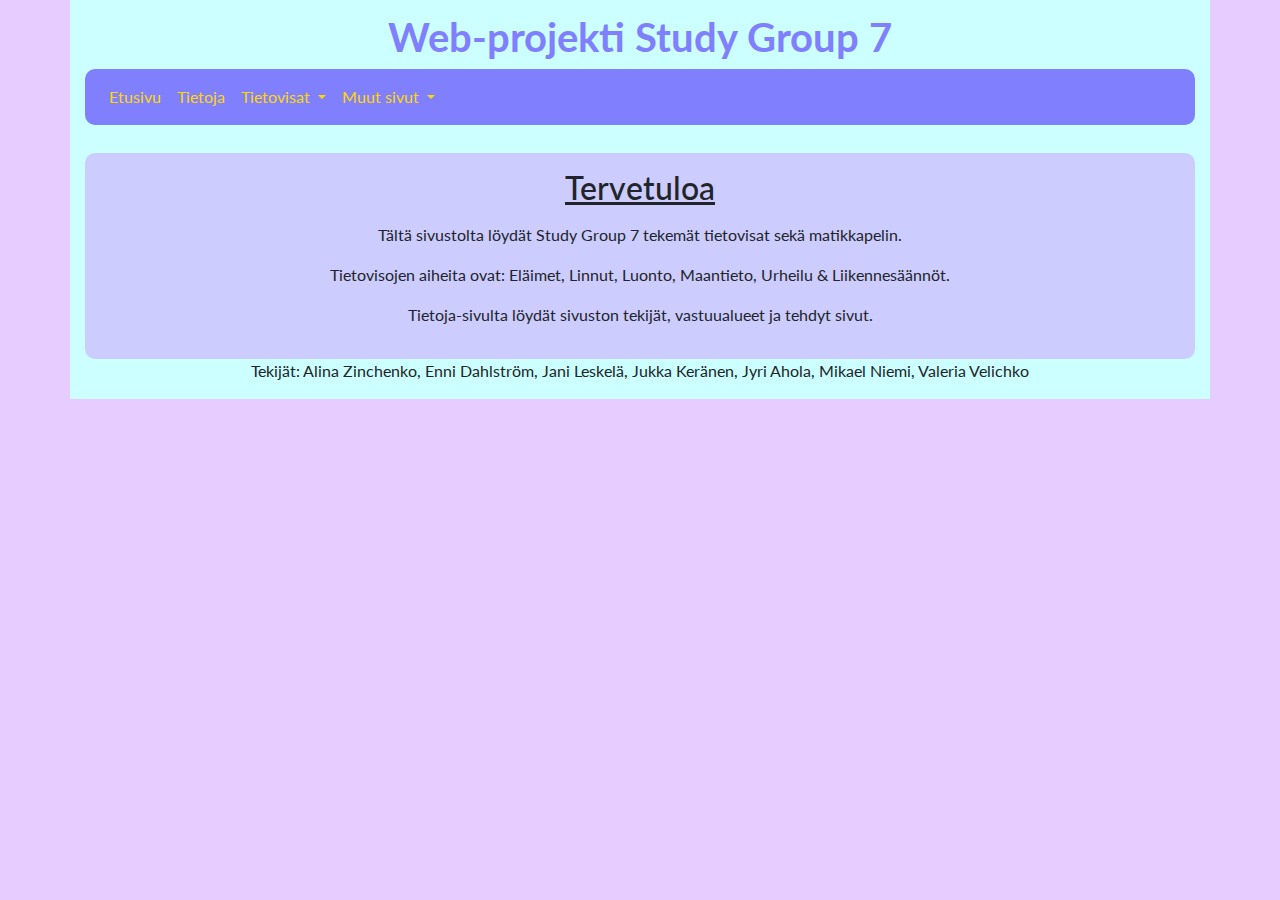
<file: index.html>
<!DOCTYPE html>
<html lang="fi">

<head>
    <meta charset="UTF-8">
    <meta name="viewport" content="width=device-width, initial-scale=1.0">
    <title>Etusivu</title>
    <link rel="stylesheet" href="css/bootstrap.css">
    <link rel="stylesheet" href="css/yhteinen.css">
</head>

<body>
    <main class="container">
        <header class="row ">
            <div class="col-12 mx-auto mt-2 border-dark">
                <h1 class="text-center">Web-projekti Study Group 7</h1>
                <nav class="navbar navbar-expand-md navbar-dark bg-dark mx-0">
                    <button class="navbar-toggler" type="button" data-toggle="collapse"
                        data-target="#navbarSupportedContent" aria-controls="navbarSupportedContent"
                        aria-expanded="false" aria-label="Toggle navigation">
                        <span class="navbar-toggler-icon"></span>
                    </button>
                    <div class="collapse navbar-collapse" id="navbarSupportedContent">
                        <ul class="navbar-nav">
                            <li class="nav-item active">
                                <a class="nav-link" href="index.html">Etusivu<span class="sr-only">(current)</span></a>
                            </li>
                            <li class="nav-item">
                                <a class="nav-link" href="tietoja.html">Tietoja</a>
                            </li>
                            <li class="nav-item dropdown">
                                <a class="nav-link dropdown-toggle" href="#" id="navbarDropdown" role="button"
                                    data-toggle="dropdown" aria-haspopup="true" aria-expanded="false">
                                    Tietovisat
                                </a>
                                <div class="dropdown-menu" aria-labelledby="navbarDropdown">
                                    <a class="dropdown-item" href="JukkaK-elainvisa.html">Eläinvisa</a>
                                    <a class="dropdown-item" href="lintuvisa.html">Lintuvisa</a>
                                    <a class="dropdown-item" href="luontovisa.html">Luontovisa</a>
                                    <a class="dropdown-item" href="maantieto.html">Maantietovisa 1</a>
                                    <a class="dropdown-item" href="maantieto2.html">Maantietovisa 2</a>
                                    <a class="dropdown-item" href="jani-urheiluvisa.html">Urheiluvisa</a>
                                    <a class="dropdown-item" href="AZ-Liikennesääntövisa.html">Liikennesääntövisa</a>
                                </div>
                            </li>
                            <li class="nav-item dropdown">
                                <a class="nav-link dropdown-toggle" href="#" id="navbarDropdown" role="button"
                                    data-toggle="dropdown" aria-haspopup="true" aria-expanded="false">
                                    Muut sivut
                                </a>
                                <div class="dropdown-menu" aria-labelledby="navbarDropdown">
                                    <a class="dropdown-item" href="JA-matikkapeli.html">Jyrin matikkapeli</a>
                                    <a class="dropdown-item" href="JukkaK-matikkatehtävät.html">Jukan matikkatehtävät</a>
                                </div>
                            </li>
                </nav>
            </div>
        </header>
        <section class="row mx-auto mt-2">
            <div class="col-12 etusivu text-center mb-3">
                <div class="text-center">
                    <h2 style="text-decoration: underline;" class="mb-3 mt-3">Tervetuloa</h2>
                    <p>Tältä sivustolta löydät Study Group 7 tekemät tietovisat sekä matikkapelin.</p>
                    <p>Tietovisojen aiheita ovat: Eläimet, Linnut, Luonto, Maantieto, Urheilu & Liikennesäännöt. </p>
                    <p>Tietoja-sivulta löydät sivuston tekijät, vastuualueet ja tehdyt sivut. </p>
                </div>

            </div>
        </section>
        <footer class="row mx-auto">
            <div class="col-12 text-center">
                <p>Tekijät: Alina Zinchenko, Enni Dahlström, Jani Leskelä, Jukka Keränen, Jyri Ahola, Mikael Niemi, Valeria Velichko</p>
            </div>
        </footer>
    </main>
    <script src="https://code.jquery.com/jquery-3.3.1.slim.min.js"
        integrity="sha384-q8i/X+965DzO0rT7abK41JStQIAqVgRVzpbzo5smXKp4YfRvH+8abtTE1Pi6jizo"
        crossorigin="anonymous"></script>
    <script src="https://cdnjs.cloudflare.com/ajax/libs/popper.js/1.14.3/umd/popper.min.js"
        integrity="sha384-ZMP7rVo3mIykV+2+9J3UJ46jBk0WLaUAdn689aCwoqbBJiSnjAK/l8WvCWPIPm49"
        crossorigin="anonymous"></script>
    <script src="https://stackpath.bootstrapcdn.com/bootstrap/4.1.3/js/bootstrap.min.js"
        integrity="sha384-ChfqqxuZUCnJSK3+MXmPNIyE6ZbWh2IMqE241rYiqJxyMiZ6OW/JmZQ5stwEULTy"
        crossorigin="anonymous"></script>
</body>

</html>
</file>
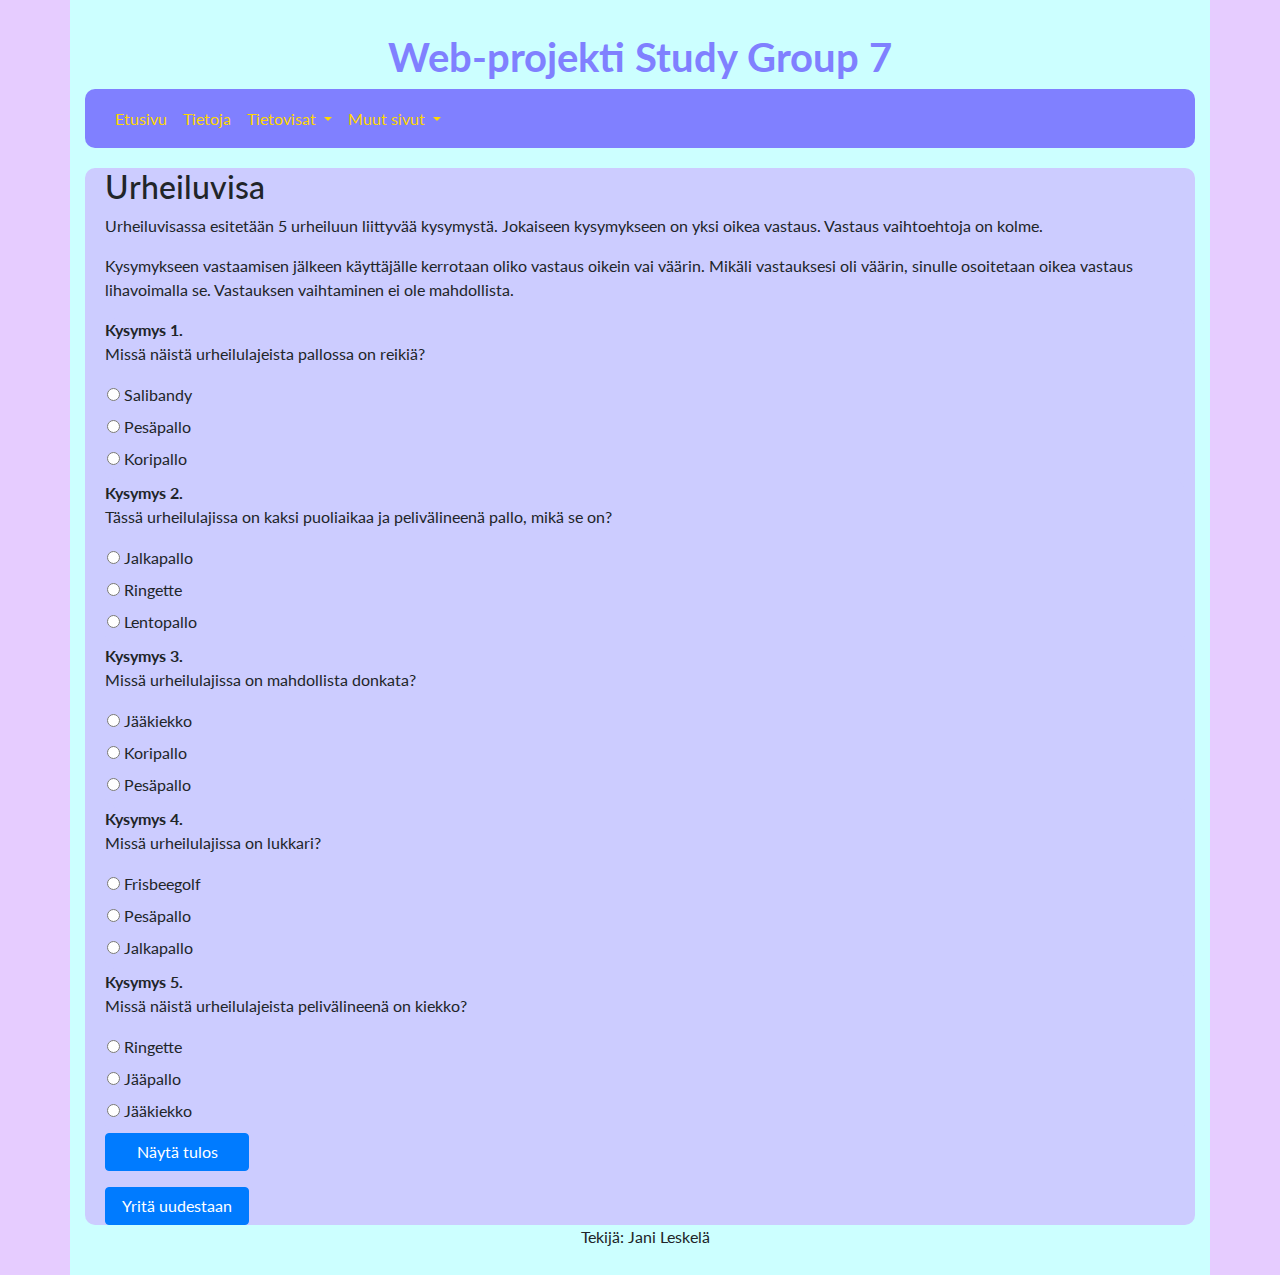
<file: jani-urheiluvisa.html>
<!DOCTYPE html>
<html lang="fi">

<head>
    <meta charset="UTF-8">
    <meta name="viewport" content="width=device-width, initial-scale=1.0">
    <title>Etusivu</title>
    <link rel="stylesheet" href="css/bootstrap.css">
    <link rel="stylesheet" href="https://stackpath.bootstrapcdn.com/font-awesome/4.7.0/css/font-awesome.min.css"
        integrity="sha384-wvfXpqpZZVQGK6TAh5PVlGOfQNHSoD2xbE+QkPxCAFlNEevoEH3Sl0sibVcOQVnN" crossorigin="anonymous">
    <link rel="stylesheet" href="css/yhteinen.css">
    <link rel="stylesheet" href="css/urheiluvisa.css">
</head>

<body>
    <main class="container">
        <header class="row ">
            <div class="col-12 mx-auto mt-2 border-dark">
                <h1 class="text-center">Web-projekti Study Group 7</h1>
                <nav class="navbar navbar-expand-md navbar-dark bg-dark mx-0">
                    <button class="navbar-toggler" type="button" data-toggle="collapse"
                        data-target="#navbarSupportedContent" aria-controls="navbarSupportedContent"
                        aria-expanded="false" aria-label="Toggle navigation">
                        <span class="navbar-toggler-icon"></span>
                    </button>
                    <div class="collapse navbar-collapse" id="navbarSupportedContent">
                        <ul class="navbar-nav">
                            <li class="nav-item active">
                                <a class="nav-link" href="index.html">Etusivu<span class="sr-only">(current)</span></a>
                            </li>
                            <li class="nav-item">
                                <a class="nav-link" href="tietoja.html">Tietoja</a>
                            </li>
                            <li class="nav-item dropdown">
                                <a class="nav-link dropdown-toggle" href="#" id="navbarDropdown" role="button"
                                    data-toggle="dropdown" aria-haspopup="true" aria-expanded="false">
                                    Tietovisat
                                </a>
                                <div class="dropdown-menu" aria-labelledby="navbarDropdown">
                                    <a class="dropdown-item" href="JukkaK-elainvisa.html">Eläinvisa</a>
                                    <a class="dropdown-item" href="lintuvisa.html">Lintuvisa</a>
                                    <a class="dropdown-item" href="luontovisa.html">Luontovisa</a>
                                    <a class="dropdown-item" href="maantieto.html">Maantietovisa 1</a>
                                    <a class="dropdown-item" href="maantieto2.html">Maantietovisa 2</a>
                                    <a class="dropdown-item" href="jani-urheiluvisa.html">Urheiluvisa</a>
                                    <a class="dropdown-item" href="AZ-Liikennesääntövisa.html">Liikennesääntövisa</a>
                                </div>
                            </li>
                            <li class="nav-item dropdown">
                                <a class="nav-link dropdown-toggle" href="#" id="navbarDropdown" role="button"
                                    data-toggle="dropdown" aria-haspopup="true" aria-expanded="false">
                                    Muut sivut
                                </a>
                                <div class="dropdown-menu" aria-labelledby="navbarDropdown">
                                    <a class="dropdown-item" href="JA-matikkapeli.html">Jyrin matikkapeli</a>
                                    <a class="dropdown-item" href="JukkaK-matikkatehtävät.html">Jukan matikkatehtävät</a>
                                </div>
                            </li>
                </nav>
            </div>
        </header>
     <section class="row mx-auto">
            <div class="col-12 text-left">
            <h2>Urheiluvisa</h2>
            
            <p>Urheiluvisassa esitetään 5 urheiluun liittyvää kysymystä. Jokaiseen kysymykseen on yksi oikea vastaus. Vastaus vaihtoehtoja on kolme.
            </p>
            <p> Kysymykseen vastaamisen jälkeen käyttäjälle kerrotaan oliko vastaus oikein vai väärin.
                 Mikäli vastauksesi oli väärin, sinulle osoitetaan oikea vastaus lihavoimalla se. Vastauksen vaihtaminen ei ole mahdollista.
            </p>
        </div>

        <div class="col-12">
        <section>

            <p> <b> Kysymys 1.</b> <br> Missä näistä urheilulajeista pallossa on reikiä?</p>
            
            <ul>
                <li>
                    <input type="radio" name="kysymys1" id="uk1a" class="choice" value="1">
                    <label for="uk1a">Salibandy</label>
                </li>
                <li>
                    <input type="radio" name="kysymys1" id="uk2a" class="choice" value="0">
                    <label for="uk2a">Pesäpallo</label>
                </li>
                <li>
                    <input type="radio" name="kysymys1" id="uk3a" class="choice" value="0">
                    <label for="uk3a">Koripallo</label>
                </li>
            </ul>
            <p class="not_visible" id="kysymys1">
             Oikea vastaus on salibandy. Salibandypallossa on useita reikiä</p>
          </section>

          <section>
            <p> <b> Kysymys 2.</b> <br>Tässä urheilulajissa on kaksi puoliaikaa ja pelivälineenä pallo, mikä se on? </p>
            
            <ul>
                <li>
                    <input type="radio" name="kysymys2" id="uk1b" class="choice" value="1">
                    <label for="uk1b">Jalkapallo</label>
                </li>
                <li>
                    <input type="radio" name="kysymys2" id="uk2b" class="choice" value="0">
                    <label for="uk2b">Ringette</label>
                </li>
                <li>
                    <input type="radio" name="kysymys2" id="uk3b" class="choice" value="0">
                    <label for="uk3b">Lentopallo</label>
                </li>
            </ul>
            <p class="not_visible" id="kysymys2">
            Oikea vastaus on jalkapallo. Lentopallossa on 3 erää ja ringetessä pelivälineenä kuminen rengas.</p>
          </section>

          <section>
            <p><b>Kysymys 3.</b> <br>Missä urheilulajissa on mahdollista donkata? </p>
            
            <ul>
                <li>
                    <input type="radio" name="kysymys3" id="uk1c" class="choice" value="0">
                    <label for="uk1c">Jääkiekko</label>
                </li>
                <li>
                    <input type="radio" name="kysymys3" id="uk2c" class="choice" value="1">
                    <label for="uk2c">Koripallo</label>
                </li>
                <li>
                    <input type="radio" name="kysymys3" id="uk3c" class="choice" value="0">
                    <label for="uk3c">Pesäpallo</label>
                </li>
            </ul>
            <p class="not_visible" id="kysymys3">
            Oikea vastaus on koripallo. Donkki tarkoittaa hyppyheittoa, jossa pelaaja heittää pallon alaspäin.</p>
          </section>
          
          <section>
            <p><b> Kysymys 4.</b> <br>Missä urheilulajissa on lukkari? </p>
            
            <ul>
                <li>
                    <input type="radio" name="kysymys4" id="uk1d" class="choice" value="0">
                    <label for="uk1d">Frisbeegolf</label>
                </li>
                <li>
                    <input type="radio" name="kysymys4" id="uk2d" class="choice" value="1">
                    <label for="uk2d">Pesäpallo</label>
                </li>
                <li>
                    <input type="radio" name="kysymys4" id="uk3d" class="choice" value="0">
                    <label for="uk3d">Jalkapallo</label>
                </li>
            </ul>
            <p class="not_visible" id="kysymys4">
            Oikea vastaus on pesäpallo. Pesäpallossa kotipesässä olevaa syöttäjää kutsutaan lukkariksi.</p>
          </section>
          
          <section>
            <p><b>Kysymys 5.</b> <br>Missä näistä urheilulajeista pelivälineenä on kiekko? </p>
            
            <ul>
                <li>
                    <input type="radio" name="kysymys5" id="uk1e" class="choice" value="0">
                    <label for="uk1e">Ringette</label>
                </li>
                <li>
                    <input type="radio" name="kysymys5" id="uk2e" class="choice" value="0">
                    <label for="uk2e">Jääpallo</label>
                </li>
                <li>
                    <input type="radio" name="kysymys5" id="uk3e" class="choice" value="1">
                    <label for="uk3e">Jääkiekko</label>
                </li>
            </ul>
            <p class="not_visible" id="kysymys5">
                Oikea vastaus on jääkiekko.</p>
            </section>
        <button type="button" id="tulos" class="btn btn-primary">Näytä tulos</button>
            <p id="tulostus"></p>

        <button type="button" id="uudestaan" class="btn btn-primary">Yritä uudestaan</button>
        </div>
    </section>
        
    
        <footer class="row mx-auto">
            <div class="col-12 text-center">
                <p>Tekijä: Jani Leskelä</p>
            </div>

        </footer>
    </main>
    <script src="https://code.jquery.com/jquery-3.3.1.slim.min.js" integrity="sha384-q8i/X+965DzO0rT7abK41JStQIAqVgRVzpbzo5smXKp4YfRvH+8abtTE1Pi6jizo" crossorigin="anonymous"></script>
    <script src="https://cdnjs.cloudflare.com/ajax/libs/popper.js/1.14.3/umd/popper.min.js" integrity="sha384-ZMP7rVo3mIykV+2+9J3UJ46jBk0WLaUAdn689aCwoqbBJiSnjAK/l8WvCWPIPm49" crossorigin="anonymous"></script>
    <script src="https://stackpath.bootstrapcdn.com/bootstrap/4.1.3/js/bootstrap.min.js" integrity="sha384-ChfqqxuZUCnJSK3+MXmPNIyE6ZbWh2IMqE241rYiqJxyMiZ6OW/JmZQ5stwEULTy" crossorigin="anonymous"></script>
    <script src="js/jl-urheiluvisa.js"></script>
</body>

</html>
</file>
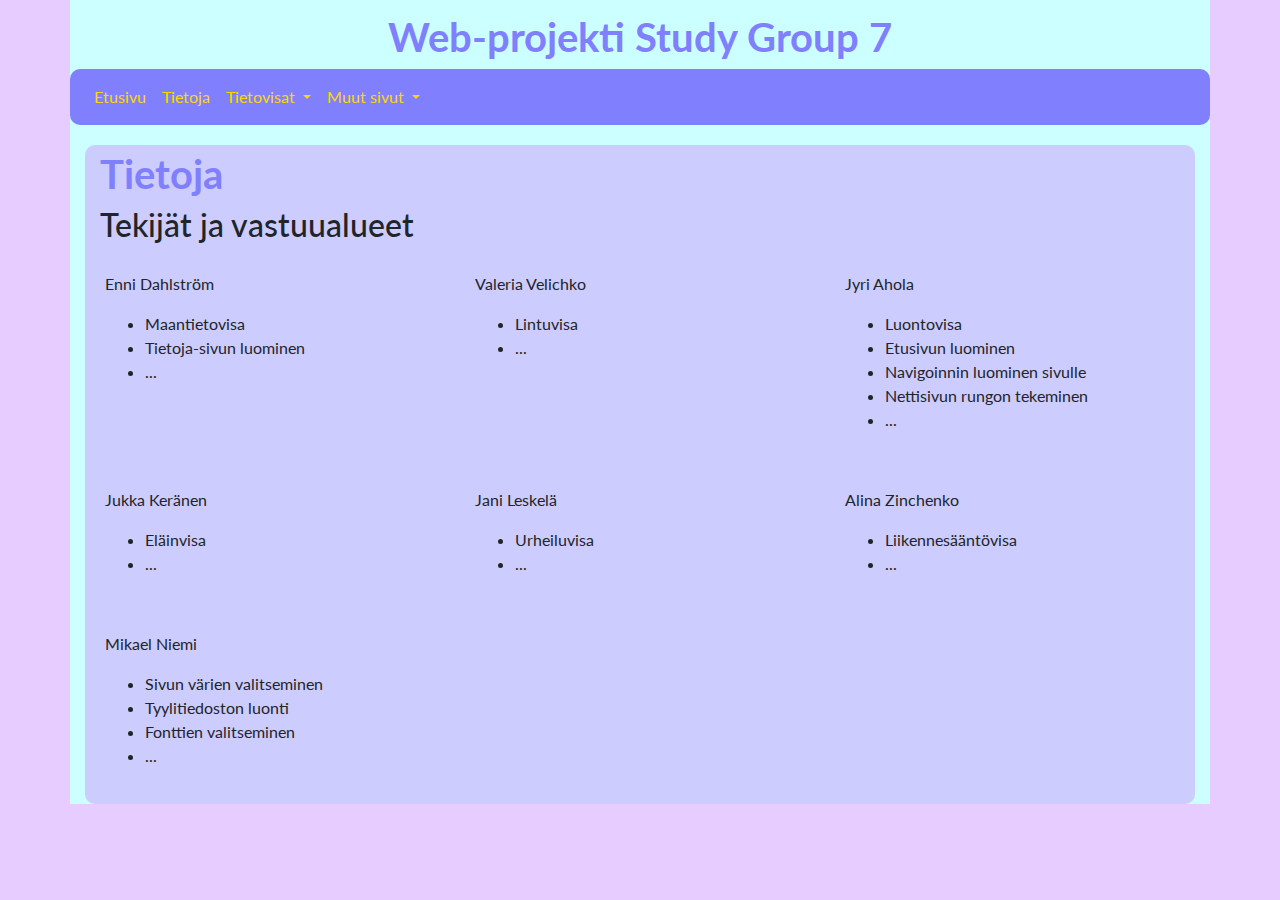
<file: tietoja.html>
<!DOCTYPE html>
<html lang="fi">

<head>
    <meta charset="UTF-8">
    <meta name="viewport" content="width=device-width, initial-scale=1.0">
    <title>Tietoja</title>
    <link rel="stylesheet" href="css/bootstrap.css">
    <link rel="stylesheet" href="css/tietoja.css">
    <link rel="stylesheet" href="css/yhteinen.css">
</head>

<body>
    <main class="container">
        <header class="row ">
            <div class="col-12 mx-auto p-0 mt-2 border-dark">
                <h1 class="text-center">Web-projekti Study Group 7</h1>
                <nav class="navbar navbar-expand-md navbar-dark bg-dark mx-0">
                  <button class="navbar-toggler" type="button" data-toggle="collapse"
                      data-target="#navbarSupportedContent" aria-controls="navbarSupportedContent"
                      aria-expanded="false" aria-label="Toggle navigation">
                      <span class="navbar-toggler-icon"></span>
                  </button>
                  <div class="collapse navbar-collapse" id="navbarSupportedContent">
                      <ul class="navbar-nav">
                          <li class="nav-item active">
                              <a class="nav-link" href="index.html">Etusivu<span class="sr-only">(current)</span></a>
                          </li>
                          <li class="nav-item">
                              <a class="nav-link" href="tietoja.html">Tietoja</a>
                          </li>
                          <li class="nav-item dropdown">
                              <a class="nav-link dropdown-toggle" href="#" id="navbarDropdown" role="button"
                                  data-toggle="dropdown" aria-haspopup="true" aria-expanded="false">
                                  Tietovisat
                              </a>
                              <div class="dropdown-menu" aria-labelledby="navbarDropdown">
                                  <a class="dropdown-item" href="JukkaK-elainvisa.html">Eläinvisa</a>
                                  <a class="dropdown-item" href="lintuvisa.html">Lintuvisa</a>
                                  <a class="dropdown-item" href="luontovisa.html">Luontovisa</a>
                                  <a class="dropdown-item" href="maantieto.html">Maantietovisa</a>
                              </div>
                          </li>
                          <li class="nav-item dropdown">
                              <a class="nav-link dropdown-toggle" href="#" id="navbarDropdown" role="button"
                                  data-toggle="dropdown" aria-haspopup="true" aria-expanded="false">
                                  Muut sivut
                              </a>
                              <div class="dropdown-menu" aria-labelledby="navbarDropdown">
                                  <a class="dropdown-item" href="#">Placeholder</a>
                              </div>
                          </li>
              </nav>
            </div>
        </header>
        <section class="row mx-auto">
            <div class="col-12">
                <h1>Tietoja</h1>
                <h2>Tekijät ja vastuualueet</h2>
            </div>
            <div class="tekijä col-12 col-md-4">
                <p>Enni Dahlström</p>
                    <ul>
                        <li>Maantietovisa</li>
                        <li>Tietoja-sivun luominen</li>
                        <li>...</li>
                    </ul>
            </div>
            <div class="tekijä col-12 col-md-4">
                <p>Valeria Velichko</p>
                    <ul>
                        <li>Lintuvisa</li>
                        <li>...</li>
                    </ul>
            </div>
            <div class="tekijä col-12 col-md-4">
                <p>Jyri Ahola</p>
                    <ul>
                        <li>Luontovisa</li>
                        <li>Etusivun luominen</li>
                        <li>Navigoinnin luominen sivulle</li>
                        <li>Nettisivun rungon tekeminen</li>
                        <li>...</li>
                    </ul>
            </div>
            <div class="tekijä col-12 col-md-4">
                <p>Jukka Keränen</p>
                    <ul>
                        <li>Eläinvisa</li>
                        <li>...</li>
                    </ul>
            </div>
            <div class="tekijä col-12 col-md-4">
                <p>Jani Leskelä</p>
                    <ul>
                        <li>Urheiluvisa</li>
                        <li>...</li>
                    </ul>
            </div>
            <div class="tekijä col-12 col-md-4">
                <p>Alina Zinchenko</p>
                    <ul>
                        <li>Liikennesääntövisa</li>
                        <li>...</li>
                    </ul>
            </div>
            <div class="tekijä col-12 col-md-4">
                <p>Mikael Niemi</p>
                    <ul>
                        <li>Sivun värien valitseminen</li>
                        <li>Tyylitiedoston luonti</li>
                        <li>Fonttien valitseminen</li>
                        <li>...</li>
                    </ul>
            </div>
        </section>
        
        <footer class="row mx-auto">

        </footer>
    </main>
    <script src="https://code.jquery.com/jquery-3.3.1.slim.min.js" integrity="sha384-q8i/X+965DzO0rT7abK41JStQIAqVgRVzpbzo5smXKp4YfRvH+8abtTE1Pi6jizo" crossorigin="anonymous"></script>
    <script src="https://cdnjs.cloudflare.com/ajax/libs/popper.js/1.14.3/umd/popper.min.js" integrity="sha384-ZMP7rVo3mIykV+2+9J3UJ46jBk0WLaUAdn689aCwoqbBJiSnjAK/l8WvCWPIPm49" crossorigin="anonymous"></script>
    <script src="https://stackpath.bootstrapcdn.com/bootstrap/4.1.3/js/bootstrap.min.js" integrity="sha384-ChfqqxuZUCnJSK3+MXmPNIyE6ZbWh2IMqE241rYiqJxyMiZ6OW/JmZQ5stwEULTy" crossorigin="anonymous"></script>
</body>

</html>
</file>
<file: css/yhteinen.css>
/* Fontti Lato */
@import url('https://fonts.googleapis.com/css2?family=Lato&display=swap');

body {
    background-color: #e6ccff;
}

main {
    background-color: #ccffff;
    font-family: 'Lato', sans-serif;
    max-width: 1200px;
}

h1 {
    color: #8080ff;
    font-weight: bold;
    margin-top: 5px;
}

section {
    background-color: #ccccff;
    border-radius: 10px;
}

.navbar {
    background-color: #8080ff !important;
    border-radius: 10px;
    margin-bottom: 20px;
}

.dropdown-menu {
    background-color: #8080ff !important;
}

.nav-link,
.dropdown-item {
    color: gold !important;
}
</file>
<file: css/urheiluvisa.css>
/* Urheiluvisan css 
 Jani Leskela*/

 /* Fontti Lato */
@import url('https://fonts.googleapis.com/css2?family=Lato&display=swap');

body {
    background-color: #e6ccff;
}

main {
    background-color: #ccffff;
    font-family: 'Lato', sans-serif;
    max-width: 1200px;
    padding: 20px 10px 10px 10px;
}

h1 {
    color: #8080ff;
    font-weight: bold;
    margin-top: 5px;
}

section {
    background-color: #ccccff;
    border-radius: 10px;
}

.navbar {
    background-color: #8080ff !important;
    border-radius: 10px;
    margin-bottom: 20px;
}

.dropdown-menu {
    background-color: #8080ff !important;
}

.nav-link,
.dropdown-item {
    color: gold !important;
}

 div {
     margin-left: 5px ;
 }

 .wrong {
     background-color: red;
     border-radius: 5px;
 }
 .right{
     background-color: rgb(42, 201, 42);
     border-radius: 5px;
 }
 .bold{
     font-weight: bold;
 }

 .not_visible{
    display: none;
    border: 1px solid #8080ff;
    border-radius: 5px;
    padding: 5px;
    background-color: #ccffff;
 }
 ul{
    list-style-type: none;
    margin: 1px;
    padding: 1px;
 }
 label{
    width: 8em;
 }
button{
    width: 9em;
}
</file>
<file: css/tietoja.css>
.tekijä {
    padding: 20px !important;
}
</file>
